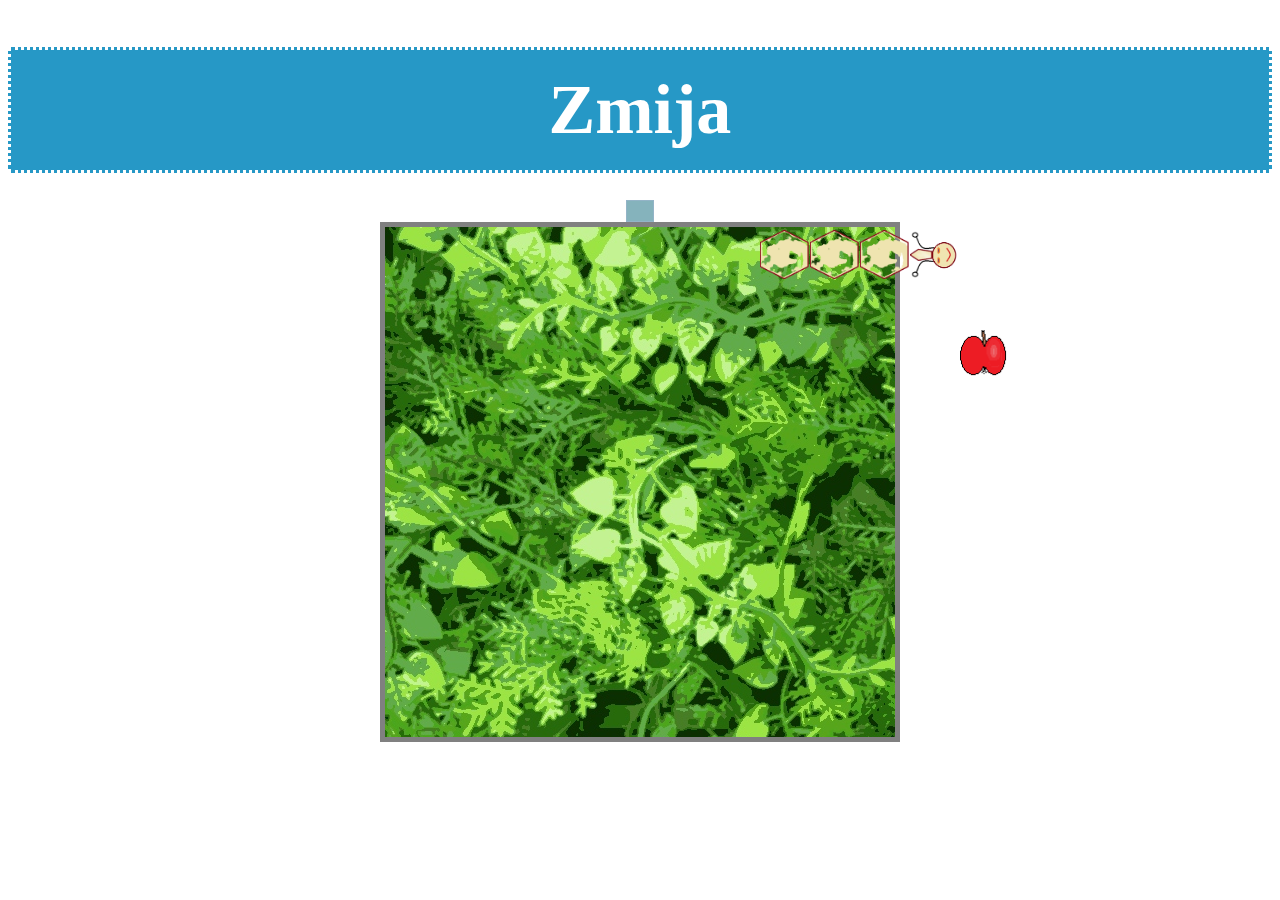
<file: index.html>
<!DOCTYPE html>
<html lang="en">
<head>
    <meta charset="UTF-8">
    <meta http-equiv="X-UA-Compatible" content="IE=edge">
    <meta name="viewport" content="width=device-width, initial-scale=1.0">
    <title>Zmija</title>
    <link rel="stylesheet" href="CSS/main.css">
</head>
<body>
    </style
    background-image:
    background-color: #cccccc;
    syle>
    <h1>Zmija</h1>
    
    
    <div id = "score" type ="text" name = "answer" class="score"></div>
    
    <div id = "box" class="fromstyle", style="background-image: url('Pictures/becgraund.png')">

    </div>
    
    <image id="bodyOne" src="/Pictures/body-fococlipping-standard.png"/>
    <image id="bodySecond" src="/Pictures/body-fococlipping-standard.png"/>
    <image id="bodyThird" src="/Pictures/body-fococlipping-standard.png"/>
    <image id="head1" src="/Pictures/head2.png"/>
    <image id="apple" src="/Pictures/apple.png">
    


<script src="/JS/main.js"> </script>
 
</body>
</html>
</file>
<file: CSS/main.css>
h1 {  
    text-align: center;  
    padding: 20px;  
    font-size: 70px;
    background-color: rgb(38, 152, 198);  
    color: white;  
    border-style: dotted;
    }  
    

 .fromstyle {
    width: 510px;
    height: 510px;
    border: 5px solid gray;
    margin: auto;
    position: relative;
  }

  .jabuka {
   position: absolute;
   width: 49px;
   height: 49px;
  }

  .score {
   margin: auto;
  background-color: #78abb5;
  border: 1px solid rgb(136, 172, 193);
  opacity: 0.9;
position: relative;
  font-weight: bold;
  color: #000000;
  width: 2%;
   height: 20px;
   margin-top: -20px ;
  }

  
 .becground {
  position: absolute;
  background-image;
  color: #000000;
}
</file>
